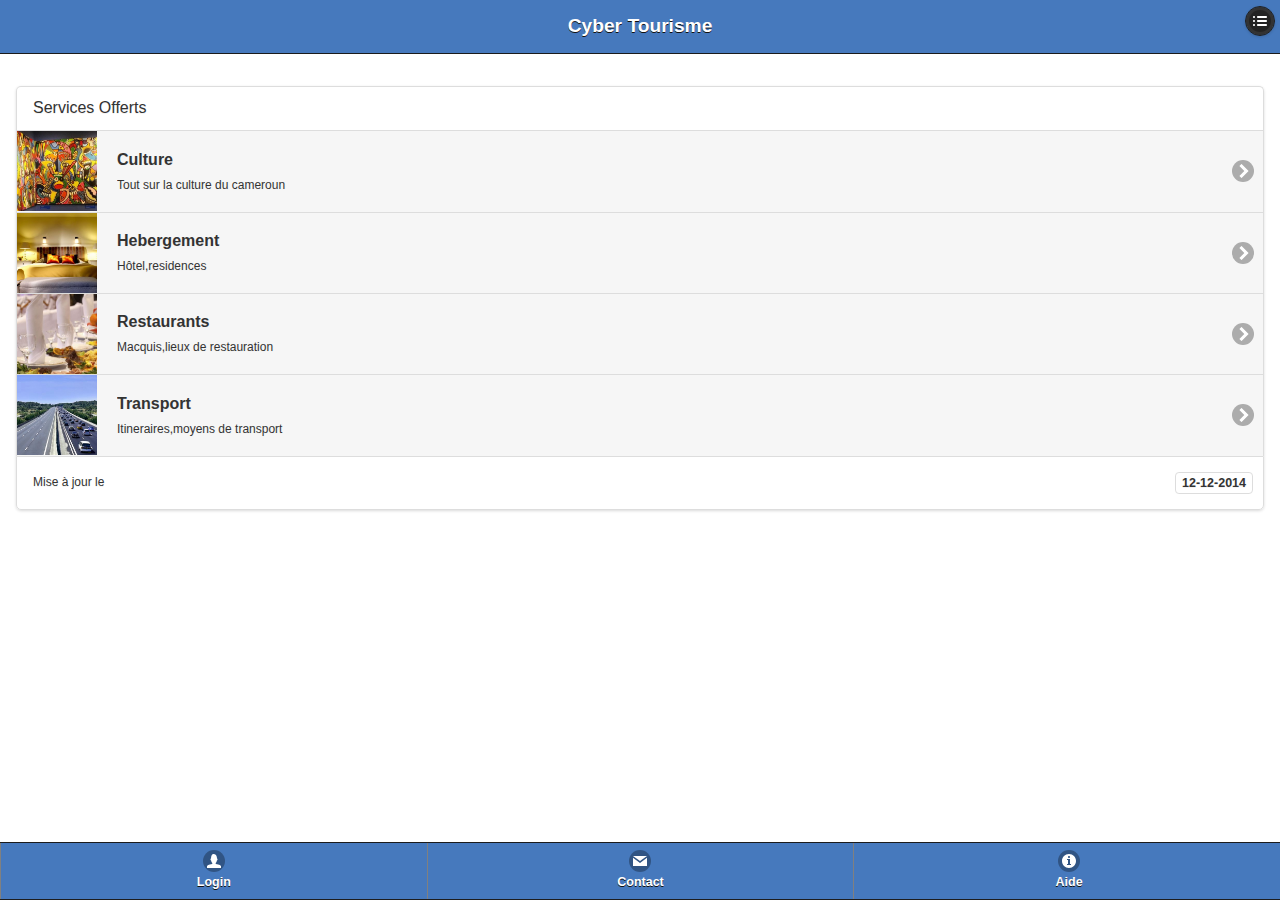
<file: assets/www/index.html>
<!DOCTYPE html>
<html>
    <head>
        <meta http-equiv="content-type" content="text/html;charset=utf-8" />
        <meta name="author" content="www.frebsite.nl" />
        <meta name="viewport" content="width=device-width initial-scale=1.0 maximum-scale=1.0 user-scalable=yes" />
        <title>Cyber-Tourisme</title>
        <link rel="stylesheet" href="css/jquery.mobile-1.4.3.min.css" />
        <link rel="stylesheet" href="css/costum.css" />
    </head>

    <body>

        <div data-role="page" data-theme="e" id="home" data-transition="slide">
            <div data-role="header"  data-theme="b" data-position="fixed">
                <h2>Cyber Tourisme</h2>
            <a href="#settingPopup" data-theme="a" class="ui-btn ui-shadow ui-corner-all ui-icon-bullets ui-btn-icon-notext ui-btn-right" data-rel="popup">
            </a>
                <div data-role="popup" id="settingPopup" class="ui-content" data-theme="b">
                  <h2>Setting</h2>
                  <div>
                      <h3><a href="#">Synchronize</a></h3>
                      <h3><a href="#">English</a></h3>
                      <h3><a href="#">Frensh</a></h3>
                  </div>
                </div>
  
            </div><!--header end -->

            <div data-role="content" id="wrapper">
                <ul data-role="listview" data-inset="true" data-theme="a" id="root-listview">
                    <li data-role="divider" data-theme="a">
                        <span>Services Offerts</span>   
                    </li>
                    <li>
                        <a href="#categorie">
                            <img src="img/culture.jpg">
                            <h2>Culture</h2>
                            <p>Tout sur la culture du cameroun</p>
                        </a>
                    </li>
                    <li>
                        <a href="#categorie">
                            <img src="img/Hebergement.jpg">
                            <h2>Hebergement</h2>
                            <p>Hôtel,residences</p>
                        </a>
                    </li>
                    <li>
                        <a href="#categorie">
                            <img src="img/restaurants.jpg">
                            <h3><strong>Restaurants</strong></h3>
                            <p>Macquis,lieux de restauration</p>
                        </a>
                    </li>
                    <li>
                        <a href="#categorie">
                            <img src="img/transport.jpg">
                            <h3><strong>Transport</strong></h3>
                            <p>Itineraires,moyens de transport</p>
                        </a>
                    </li>
                    <li data-role="divider" data-theme="a">
                        <p>Mise à jour le<span class="ui-li-count">12-12-2014</span> </p>  
                    </li>

                </ul><!--listview end -->

            </div><!--content end -->
            <div id="menu_home" data-role="popup" class="ui-hidden">
                <ul data-role="listview" data-inset="true">
                    <li><a href="#synch">Sync</a></li>
                    <li><a href="#langue">Langue</a></li>
                </ul>
            </div>

            <div data-role="footer" data-theme="b" data-position="fixed">
                <div data-role="navbar">
                    <ul>
                        <li><a href="#loginControl" class="ui-control-inactive" data-icon="user">Login</a></li> 
                        <li><a href="#contactForm" class="ui-control-inactive" data-icon="mail">Contact</a></li> 
                        <li><a href="#helpForm" class="ui-control-inactive" data-icon="info">Aide</a></li> 
                    </ul>
                </div>
            </div><!--footer end -->

        </div><!--page end -->

        <div data-role="page" data-theme="e" id="categorie" data-transition="slide">
        <div data-role="header"  data-theme="b" data-position="fixed">
            <a href="#home" class="ui-btn ui-shadow ui-corner-all ui-icon-back ui-btn-icon-notext ui-btn-home"></a>           
                <h2>Categorie-($val)</h2>
        </div><!--header end -->


            <div data-role="content" id="wrapper">
                <ul data-role="listview" data-inset="true" data-theme="a" id="root-listview">
                    <li data-role="divider" data-theme="a">
                        <span>Categories</span>   
                    </li>
                    <li>
                        <a href="#detail">
                            <img src="img/img_cat/musee.png">
                            <h3><strong>Musées</strong></h3>
                            <p>Musées historques,</p>                           
                        </a>
                    </li>
                    <li>
                        <a href="#detail">
                            <img src="img/img_cat/musee.png">
                            <h3><strong>Palais Royaux</strong></h3>
                            <p>Lieux sacrés,palais,reliques,histoires</p>                           
                        </a>
                    </li>

                    <li data-role="divider" data-theme="a">
                        <p>Mise à jour le<span class="ui-li-count">12-12-2014</span> </p>  
                    </li>

                </ul><!--listview end -->

            </div><!--content end -->


            <div data-role="footer" data-theme="b" data-position="fixed">
                <div data-role="navbar">
                    <ul>
                        <li><a href="#loginControl" class="ui-control-inactive" data-icon="user">Login</a></li> 
                        <li><a href="#" class="ui-control-inactive" data-icon="mail">Contact</a></li> 
                        <li><a href="#" class="ui-control-inactive" data-icon="info">Aide</a></li> 
                    </ul>
                </div>
            </div><!--footer end -->

        </div><!--page end -->

        <div data-role="page" data-theme="e" id="detail" data-transition="slide">
        <div data-role="header"  data-theme="b" data-position="fixed">
            <a href="" data-rel="back" class="ui-btn ui-shadow ui-corner-all ui-icon-back ui-btn-icon-notext ui-btn-left"></a>           
                <h2>Détails-($val)</h2>
            <a href="#home" data-theme="a" class="ui-btn ui-shadow ui-corner-all ui-icon-home ui-btn-icon-notext ui-btn-right">
            </a>
        </div><!--header end -->

            <div data-role="content" id="wrapper">
                <div class="detail_img">
                    <img src="img/culture.jpg">
                </div>
                <h3>Musée historique du katanga</h3>
                <div data-role="controlgroup" data-type="horizontal" data-theme="e">
                  <a href="#" class="ui-btn ui-corner-all ui-icon-navigation ui-btn-icon-left">Web</a>
                  <a href="#" class="ui-btn ui-corner-all ui-icon-mail ui-btn-icon-left">Email</a>
                  <a href="#" class="ui-btn ui-corner-all ui-icon-location ui-btn-icon-left">Map</a>
                  <a href="#" class="ui-btn ui-corner-all ui-icon-phone ui-btn-icon-left">Call</a>
                </div>
                <textarea id="txt" style="width:100%; height:200px;">
Latius iam disseminata licentia onerosus bonis omnibus Caesar nullum post haec adhibens modum orientis latera cuncta vexabat nec honoratis parcens nec urbium primatibus nec plebeiis.

Latius iam disseminata licentia onerosus bonis omnibus Caesar nullum post haec adhibens modum orientis latera cuncta vexabat nec honoratis parcens nec urbium primatibus nec plebeiis.

Tu autem, Fanni, quod mihi tantum tribui dicis quantum ego nec adgnosco nec postulo, facis amice; sed, ut mihi videris, non recte iudicas de Catone; aut enim nemo, quod quidem magis credo, aut si quisquam, ille sapiens fuit. Quo modo, ut alia omittam, mortem filii tulit! memineram Paulum, videram Galum, sed hi in pueris, Cato in perfecto et spectato viro.                    
                </textarea>
            </div><!--content end -->

            
            <div data-role="footer" data-theme="b" data-position="fixed">
                <div data-role="navbar">
                    <ul>
                        <li><a href="#loginControl" class="ui-control-inactive" data-icon="user">Login</a></li> 
                        <li><a href="#contactForm" class="ui-control-inactive" data-icon="mail">Contact</a></li> 
                        <li><a href="#helpForm" class="ui-control-inactive" data-icon="info">Aide</a></li> 
                    </ul>
                </div>
            </div><!--footer end -->

        </div><!--page end -->


        <div data-role="page" data-theme="e" id="loginControl" data-transition="slide">
        <div data-role="header"  data-theme="b" data-position="fixed">
            <a href="" data-rel="back" class="ui-btn ui-shadow ui-corner-all ui-icon-back ui-btn-icon-notext ui-btn-left"></a>           
                <h2>Cyber Tourisme</h2>
            <a href="#home" data-theme="a" class="ui-btn ui-shadow ui-corner-all ui-icon-home ui-btn-icon-notext ui-btn-right">
            </a>
        </div><!--header end -->

            <div data-role="content" id="wrapper">
                <div id="group_bnt">
                    <ul data-role="listview" data-inset="true">
                        <li><a href="#AccountForme">Create Account</a></li>
                        <li><a href="#loginForme">Login</a></li>             
                    </ul>                    
                </div>
            </div><!--content end -->

            <div data-role="footer" data-theme="b" data-position="fixed">
                <div data-role="navbar">
                    <ul>
                        <li><a href="#menu_loginControl" class="ui-control-inactive" data-icon="user">Login</a></li>  
                        <li><a href="#contactForm" class="ui-control-inactive" data-icon="mail">Contact</a></li> 
                        <li><a href="#helpForm" class="ui-control-inactive" data-icon="info">Aide</a></li> 
                    </ul>
                </div>
            </div><!--footer end -->

        </div><!--page end -->




        <div data-role="page" data-theme="e" id="loginForme" data-transition="slide">
        <div data-role="header"  data-theme="b" data-position="fixed">
            <a href="" data-rel="back" class="ui-btn ui-shadow ui-corner-all ui-icon-back ui-btn-icon-notext ui-btn-left"></a>           
                <h2>Cyber Tourisme</h2>
            <a href="#home" data-theme="a" class="ui-btn ui-shadow ui-corner-all ui-icon-home ui-btn-icon-notext ui-btn-right">
            </a>
        </div><!--header end -->

                <div data-role="content" id="wrapper">
                <div id="login" class="ui-hidden">
                    <form action="process.cfm" method="post">
                 
                    <fieldset data-role="fieldcontain"> 
                        <label for="username">Username:</label>
                        <input type="text" name="username" id="username">
                    </fieldset>
         
                    <fieldset data-role="fieldcontain"> 
                        <label for="password">Password:</label>
                        <input type="password" name="password" id="password">
                    </fieldset>         
                    <input type="submit" value="Connect">
                    </form>                                  
                </div>

            </div><!--content end -->

            <div data-role="footer" data-theme="b" data-position="fixed">
                <div data-role="navbar">
                    <ul>
                        <li><a href="#loginControl" class="ui-control-inactive" data-icon="user">Login</a></li> 
                        <li><a href="#contactForm" class="ui-control-inactive" data-icon="mail">Contact</a></li> 
                        <li><a href="#helpForm" class="ui-control-inactive" data-icon="info">Aide</a></li> 
                    </ul>
                </div>
            </div><!--footer end -->

        </div><!--page end --> 

        <div data-role="page" data-theme="e" id="AccountForme" data-transition="slide">
        <div data-role="header"  data-theme="b" data-position="fixed">
            <a href="" data-rel="back" class="ui-btn ui-shadow ui-corner-all ui-icon-back ui-btn-icon-notext ui-btn-left"></a>           
                <h2>Cyber Tourisme</h2>
            <a href="#home" data-theme="a" class="ui-btn ui-shadow ui-corner-all ui-icon-home ui-btn-icon-notext ui-btn-right">
            </a>
        </div><!--header end -->
        <div data-role="content" id="wrapper">
                <h3>Create Account</h3>
                <div id="register" class="ui-hidden">
                    <form action="process.cfm" method="post">
                 
                    <fieldset data-role="fieldcontain"> 
                        <label for="username">Username:</label>
                        <input type="text" name="username" id="username">
                    </fieldset>
         
                    <fieldset data-role="fieldcontain"> 
                        <label for="password">Password:</label>
                        <input type="password" name="password" id="password">
                    </fieldset>
                    <fieldset data-role="fieldcontain"> 
                        <label for="password2">Confirm Password:</label>
                        <input type="password" name="password2" id="password2">
                    </fieldset>                             
                    <input type="submit" value="Create accunt">
                    </form>                                  
                </div>


            </div><!--content end -->

            <div data-role="footer" data-theme="b" data-position="fixed">
                <div data-role="navbar">
                    <ul>
                        <li><a href="#loginControl" class="ui-control-inactive" data-icon="user">Login</a></li> 
                        <li><a href="#contactForm" class="ui-control-inactive" data-icon="mail">Contact</a></li> 
                        <li><a href="#helpForm" class="ui-control-inactive" data-icon="info">Aide</a></li> 
                    </ul>
                </div>
            </div><!--footer end -->

        </div><!--page end --> 


        <!--page end --> 

        <div data-role="page" data-theme="e" id="contactForm" data-transition="slide">
        <div data-role="header"  data-theme="b" data-position="fixed">
            <a href="" data-rel="back" class="ui-btn ui-shadow ui-corner-all ui-icon-back ui-btn-icon-notext ui-btn-left"></a>           
                <h2>Cyber Tourisme</h2>
            <a href="#home" data-theme="a" class="ui-btn ui-shadow ui-corner-all ui-icon-home ui-btn-icon-notext ui-btn-right">
            </a>
        </div><!--header end -->
        <div data-role="content" id="wrapper">
            <h3>Contact CyberTourisme</h3>
            <div id="contact" class="ui-hidden">
            <form data-parsley-validate method="post" action="mail.php" data-ajax="false">
                Name: <input type="text" id="naam" name="naam" value="" placeholder="Name" required/><br>
                E-mail: <input type="email" id="mail" name="mail" value="" placeholder="E-mail" required/><br>
                Phone Number: <input type="tel" id="telefoon" name="telefoon" value="" placeholder="Phone"/><br>
                Subject: <input type="text" id="onderwerp" name="onderwerp" value="" placeholder="Subject" required/><br>
                Message:<br>
                <textarea style="height:100px;" id="bericht" name="bericht" placeholder="Enter your message here..." required></textarea> <br />
          <input type="submit" value="Send" name="submit" class="btn">
         </form>
         </div>
            </div><!--content end -->

            <div data-role="footer" data-theme="b" data-position="fixed">
                <div data-role="navbar">
                    <ul>
                        <li><a href="#contactForm" class="ui-control-inactive" data-icon="user">Login</a></li> 
                        <li><a href="#contactForm" class="ui-control-inactive" data-icon="mail">Contact</a></li> 
                        <li><a href="#helpForm" class="ui-control-inactive" data-icon="info">Aide</a></li> 
                    </ul>
                </div>
            </div><!--footer end -->

        </div><!--page end -->



     <!--SCRIPT-->
        <script type="text/javascript" src="cordova.js"></script>
        <script type="text/javascript" src="js/jquery.min.js"></script>
       <!-- <script type="text/javascript" src="js/home_menu.js"></script>-->
        <script type="text/javascript" src="js/jquery.mobile-1.4.3.min.js"></script> 
        <script src="js/jquery.mobile.fastButtons.js"></script> 
    </body>
</html>
</file>
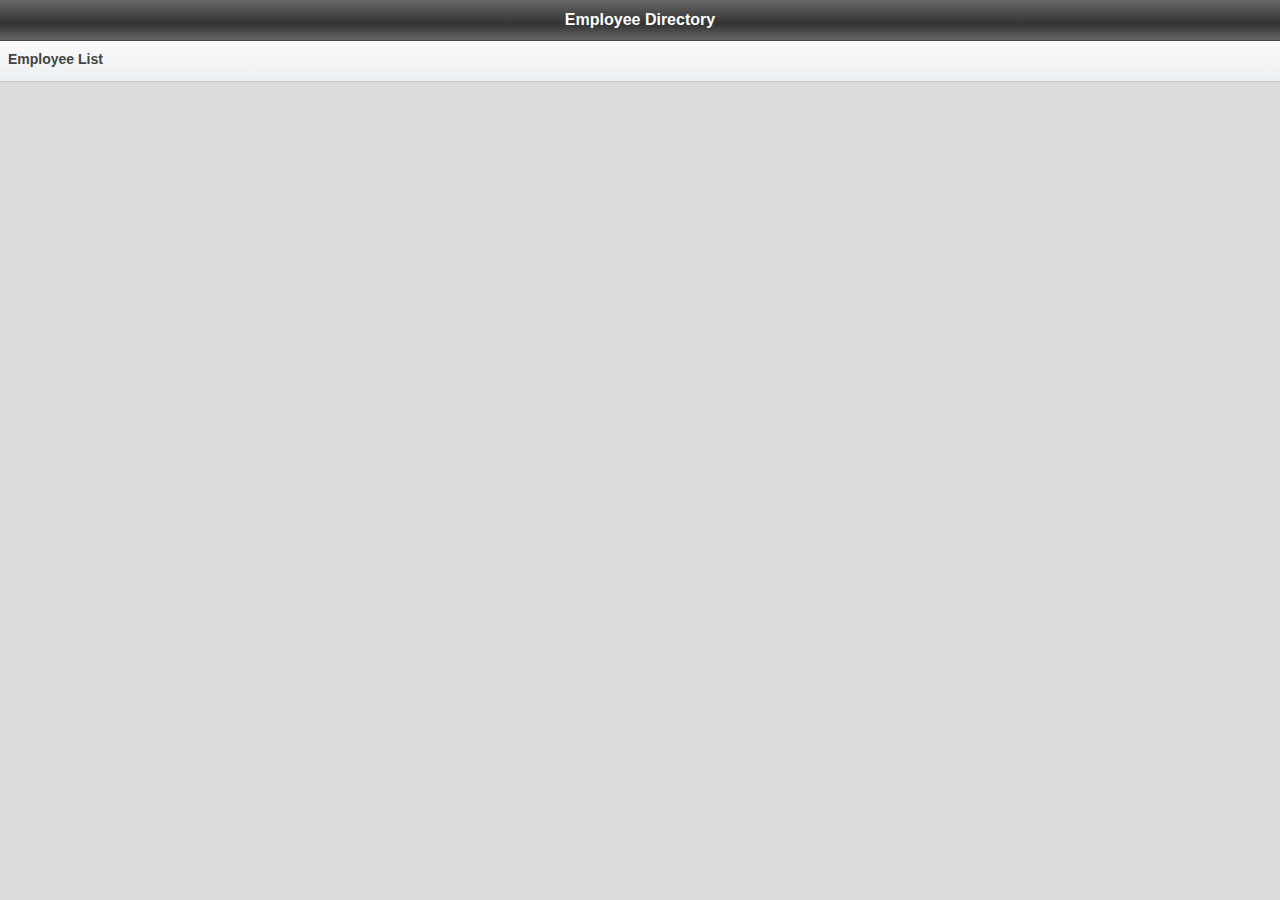
<file: assets/www_employ/index.html>
<!DOCTYPE HTML>
<html>
    <head>
        <title>Employee Directory</title>
        <meta name="viewport" content="width=device-width,initial-scale=1"/>
        <link rel="stylesheet" href="css/styles.css" />
    </head>

    <body>
        
	<div id="header" class="header">
		<h1>Employee Directory</h1>
	</div>
	<div id="header2">
		<h2>Employee List</h2>
	</div>
	
	<div id="wrapper">
		<ul id="employeeList" class="icon-list"></ul>
	</div>

	<div id="busy"/>Loading...</div>

	<script src="js/phonegap.js"></script>
    <script src="js/jquery.js"></script>
    <script src="js/iscroll.js"></script>
    <script src="js/employeelist.js"></script>

    </body>

</html>
</file>
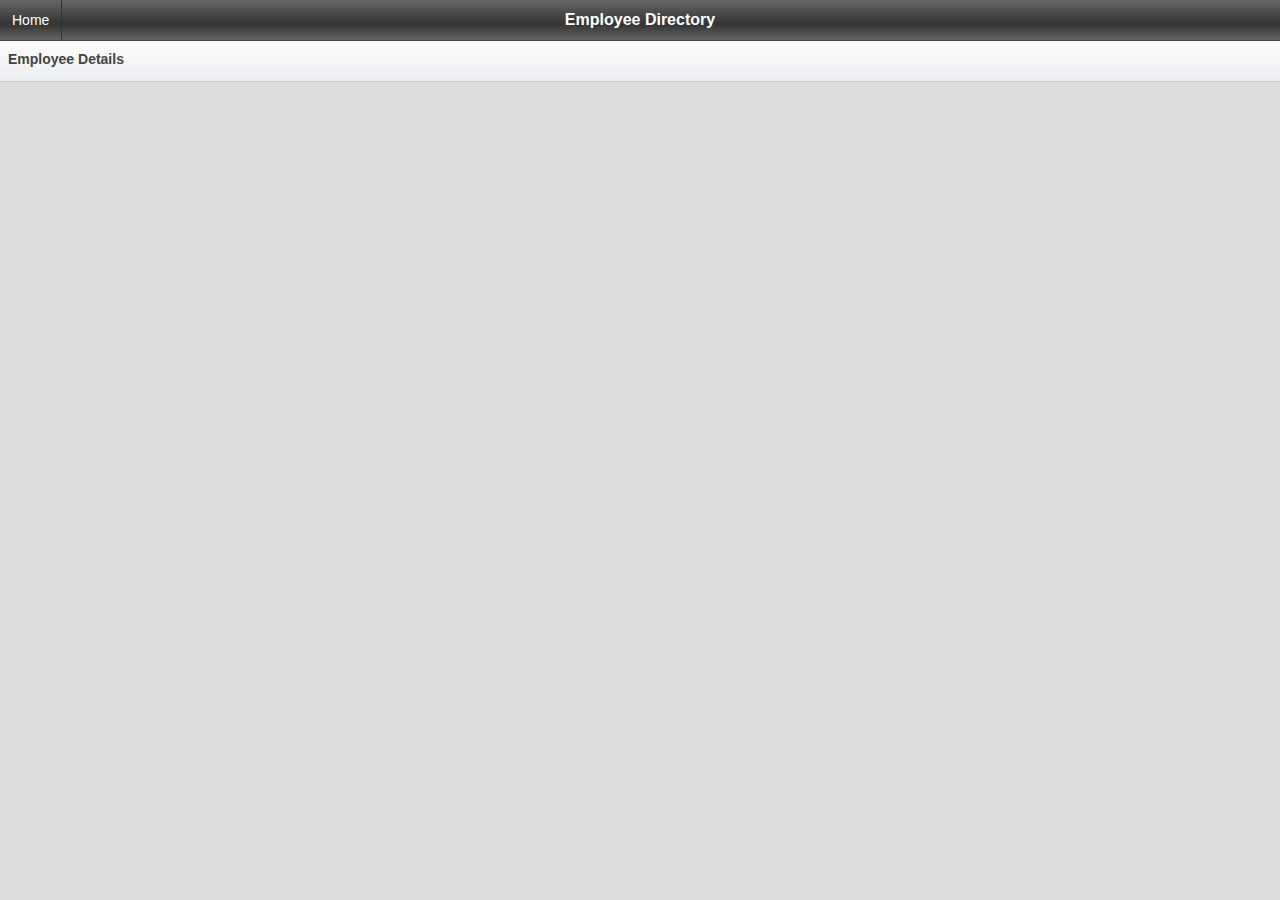
<file: assets/www_employ/employeedetails.html>
<!DOCTYPE HTML>
<html>
    <head>
        <title>Employee Directory</title>
        <meta name="viewport" content="width=device-width,initial-scale=1"/>
        <link rel="stylesheet" href="css/styles.css" />
    </head>
    
    <body>
        
	<div id="header" class="header">
		<a href="index.html" class="nav">Home</a>
		<h1>Employee Directory</h1>
	</div>
	<div id="header2">
		<h2>Employee Details</h2>
	</div>
	
	<div id="wrapper">
	  	<div>
	  		<div id="employeeDetails">
 		  		<img id="employeePic"/>
	       		<h3 id="fullName"></h3>
	       		<p id="employeeTitle"></p>
	       		<p id="city"></p>
	  		</div> 
	    	<ul id="actionList"></ul>
	  	</div>
	</div>

	<div id="busy"/>Loading...</div>

	<script src="js/phonegap.js"></script>
	<script src="js/jquery.js"></script>
    <script src="js/iscroll.js"></script>
    <script src="js/employeedetails.js"></script>

    </body>

</html>
</file>
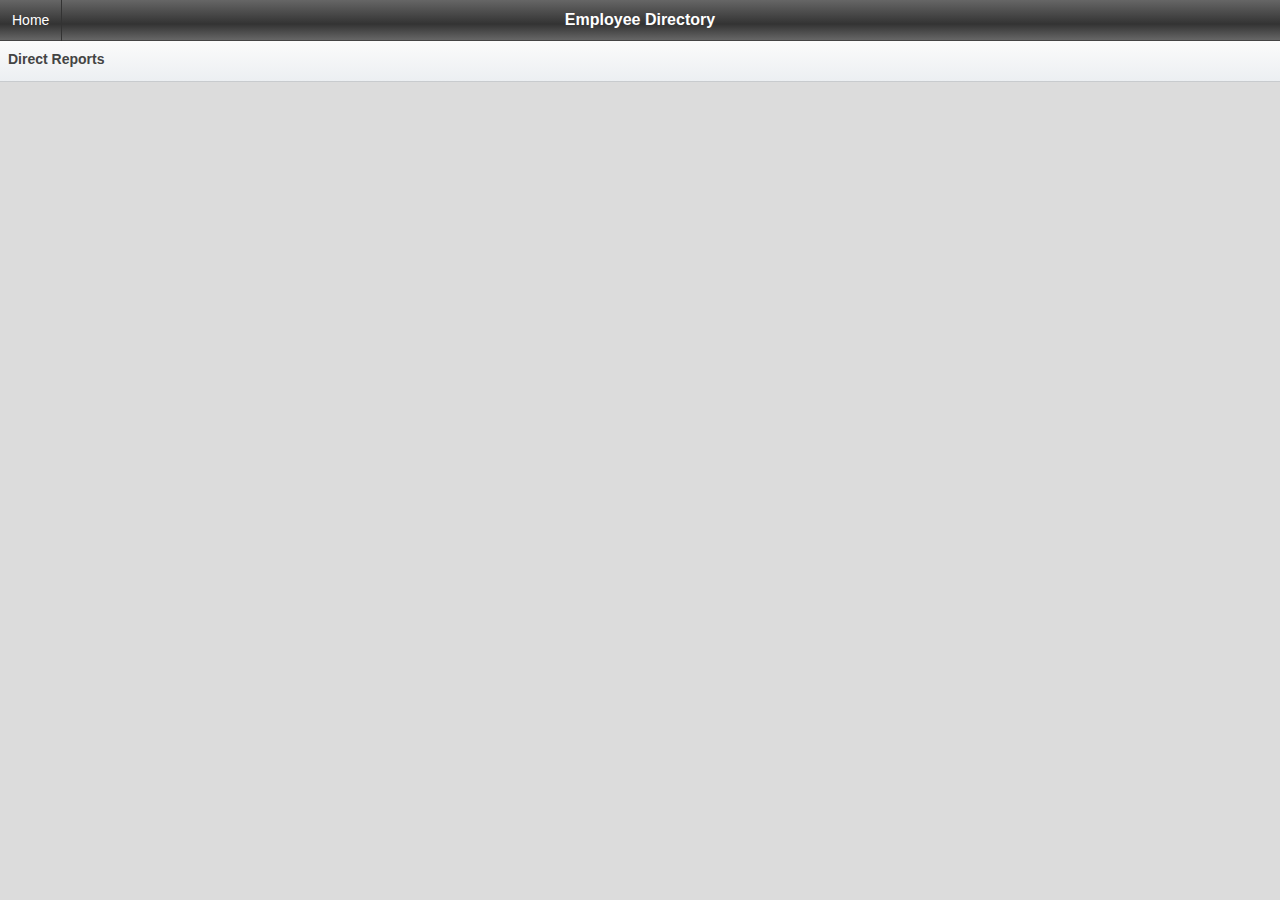
<file: assets/www_employ/reportlist.html>
<!DOCTYPE HTML>
<html>
    <head>
        <title>Employee Directory</title>
        <meta name="viewport" content="width=device-width,initial-scale=1"/>
        <link rel="stylesheet" href="css/styles.css" />
    </head>
    
    <body>
        
	<div id="header" class="header">
		<a href="index.html" class="nav">Home</a>
		<h1>Employee Directory</h1>
	</div>
	<div id="header2">
		<h2>Direct Reports</h2>
	</div>
	
	
	<div id="wrapper">
		<ul id="reportList" class="icon-list"></ul>
	</div>

	<div id="busy"/>Loading...</div>

	<script src="js/phonegap.js"></script>
    <script src="js/jquery.js"></script>
    <script src="js/iscroll.js"></script>
    <script src="js/reportlist.js"></script>

    </body>

</html>
</file>
<file: assets/www/css/costum.css>
/****
Costum cybertourisme mobile css
**/
.ui-header{
   background: #4679bd !important;
   text-align:center;
}

.ui-btn-icon-left{
	height:10px;
}

.ui-header .ui-title{
	margin-right: 0 !important;
	margin-left: 0 !important;
	font-weight: bold;
	font-size: 1.2em;
}

.ui-footer{color: #ffff}
.ui-control-inactive.ui-link.ui-btn{
	border-style: solid; 
 	border-color: gray; 	
}

 .ui-control-active.ui-link.ui-btn{ background: gray; } 
 .ui-control-inactive.ui-link.ui-btn { background: #4679bd;color: white; } 

 .detail_img img{
 	width: 100%!important;
 	height: 200px;
 }

.rightMenu {
    position: absolute;
    top:-10%;   
    right:2%;
    width: 100px !important;
}

.rightMenu .ui-collapsible-content .ui-listview {
    margin: -10px -15px -10px -35px !important;
}
</file>
<file: assets/www_employ/css/styles.css>
*
{
font-family:sans-serif;	
font-size: 14px;
color: #444444;
-webkit-tap-highlight-color: rgba(0, 0, 0, 0);
}

body, 
html,
ul
{
	padding: 0px;
	margin: 0px;
}

body {

	width: : 100%;
	background: #DCDCDC;
}

h3 {
	font-size: 16px;
}

ul {
	clear: both;
	list-style-type: none;
	background: #FFFFFF;
}

li {
	clear: both;
	padding-top: 4px;
	padding-bottom: 0px;
	padding-left: 4px;
	padding-right: 0px;
	margin-left: 0px;
	border-bottom:solid 1px #CCCCCC;
	display:block;
}

li .list-icon {
	float: left;
	margin-right: 12px;
	height: 75px; /* TODO: use 100x100 pics instead of scaling */ 
 }


.icon-list li {
	height: 80px;
}

.icon-list .line1 {
	padding-top: 14px;
}

li a { 
	text-decoration:none;
	display: block;
	margin:0px;
}


li .line1 {
	font-size: 16px;
	margin-top:0px;
	margin-bottom:0px;
	padding-top:10px;
	padding-bottom:0px;
	padding-left: 10px;
	font-weight: bold;
}

li .line2 {
	margin-top:4px;
	margin-bottom:0px;
	padding-left: 10px;
	padding-bottom: 10px;
	color: #666666;
}

li .bubble {
	clear:both;
	position: absolute;
	right: 12px;
    background-color: #ECEFF2;
    -moz-border-radius: 10px;
    -webkit-border-radius: 10px;
    -khtml-border-radius: 10px;
    border-radius: 10px;
	font-size:14px;
	padding-top: 4px;
	padding-bottom: 4px;
	padding-left: 8px;
	padding-right: 8px;
	margin: 0px;
	margin-top: -50px;
	text-align: center;
}

li .action-icon {
	position: absolute;
	right: 12px;
	margin-top: -50px;
}

.header {
	position:  absolute;
 	text-align: center;
 	background: #666666; /* for non-css3 browsers */
	background: -webkit-gradient(linear, left top, left bottom, from(#666666), to(#666666), color-stop(.6,#333));
	color: #FFFFFF;
	top: 0px; 
	height: 40px;
	width: 100%;
	border-bottom: solid 1px #444444;
}

.header > h1 {
	font-size: 16px;
	font-weight: bold;
	color: #FFFFFF;
}

.header > .nav {
	position: absolute;
	left: 12px;
	height:100%;
	padding-top: 12px;
	padding-right: 12px;
	border-right: solid 1px #333333;
}

.header a { 
	text-decoration:none;
	color: #FFFFFF;
}

#header2 {
	position: absolute;
	padding-top: 10px;
	padding-left: 8px;
	background: #ECEFF2; /* for non-css3 browsers */
	background: -webkit-gradient(linear, left top, left bottom, color-stop(0%,#FBFBFB), color-stop(100%,#ECEFF2));
	color: #000000;
	font-weight: bold;
	top: 41px; 
	height: 30px;
	left: 0px;
	right: 0px;
	border-bottom: solid 1px #C8CBCE;
	z-index:1;
}

#header2 > h2 {
	font-size: 14px;
	padding:0px;
	margin:0px;
}

#wrapper {
	position: absolute; 
	top: 82px; 
	bottom: 0px;
	width: 100%;
	overflow: auto;
} 

#busy {
	display:none;
	position: absolute;
	top: 50%;
 	left: 50%;
	margin-left: -65px;
	margin-top: -31px;
	color: #FFFFFF;
	font-size: 24px;	
	z-index:6;
	background-color: #000000;
	opacity:0.5;
 	width:100px;
	height:32px;
	padding: 30px;
	-moz-border-radius: 10px;
    -webkit-border-radius: 10px;
    -khtml-border-radius: 10px;
    border-radius: 10px;
	
}

#employeeDetails {
	padding: 8px;
	padding-bottom: 0px;
}

#employeeDetails img {
	float: left;
	margin-right: 8px;
    height: 100px;
    vertical-align: top;
}
</file>
